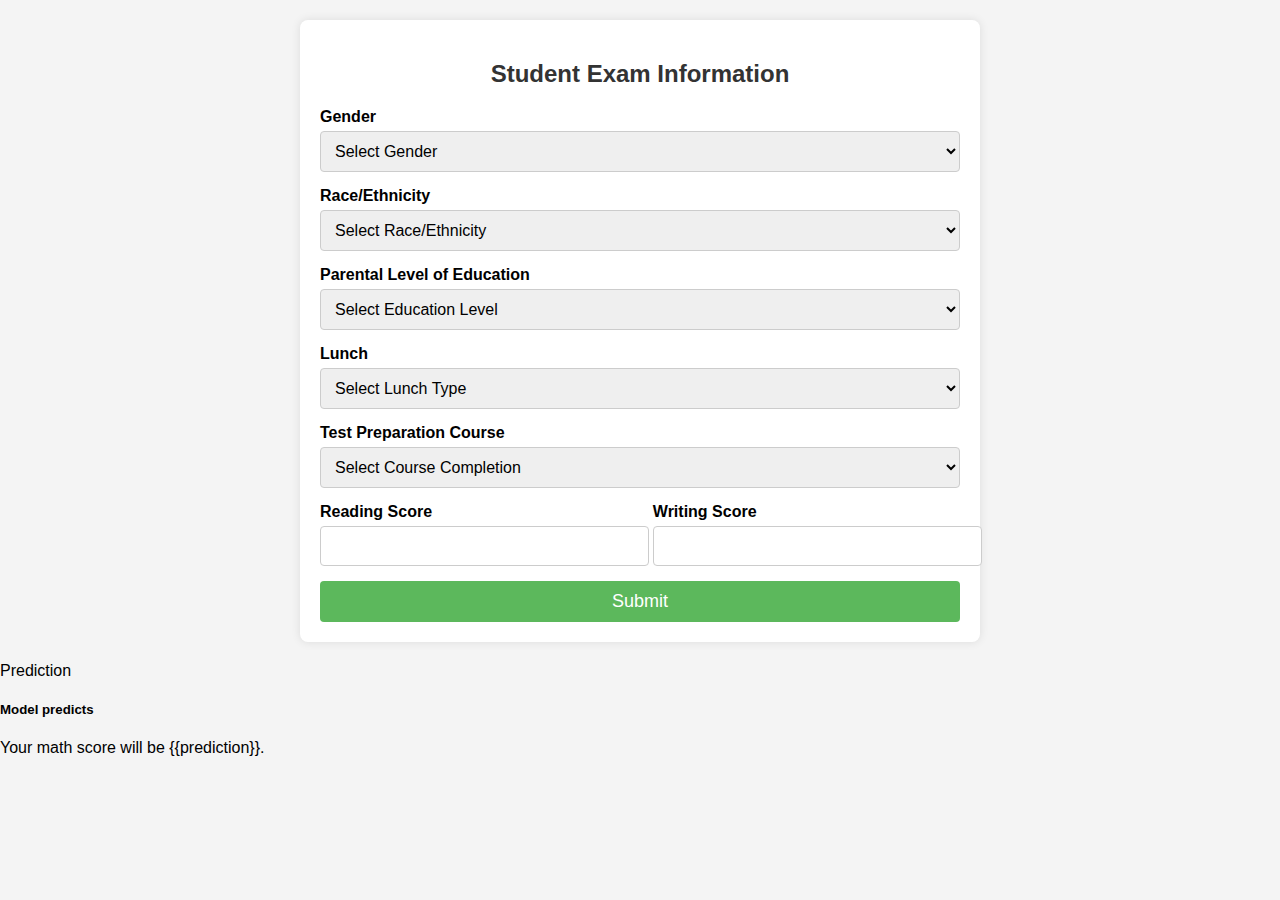
<file: template/index.html>
<!DOCTYPE html>
<html lang="en">
<head>
    <meta charset="UTF-8">
    <meta name="viewport" content="width=device-width, initial-scale=1.0">
    <title>Student Exam Information Form</title>
    <link rel="stylesheet" href="../static/style/style.css">
</head>
<body>  
    <div class="form-container">
        <h2>Student Exam Information</h2>
        <form action="http://127.0.0.1:8000/submit/" method="post">
            <div class="form-group">
                <label for="gender">Gender</label>
                <select id="gender" name="gender" required>
                    <option value="">Select Gender</option>
                    <option value="male">Male</option>
                    <option value="female">Female</option>
                </select>
            </div>
            
            <div class="form-group">
                <label for="race_ethnicity">Race/Ethnicity</label>
                <select id="race_ethnicity" name="race_ethnicity" required>
                    <option value="">Select Race/Ethnicity</option>
                    <option value="group A">Group A</option>
                    <option value="group B">Group B</option>
                    <option value="group C">Group C</option>
                    <option value="group D">Group D</option>
                    <option value="group E">Group E</option>
                </select>
            </div>
            
            <div class="form-group">
                <label for="parental_education">Parental Level of Education</label>
                <select id="parental_education" name="parental_level_of_education" required>
                    <option value="">Select Education Level</option>
                    <option value="high school">High School</option>
                    <option value="some high school">Some High School</option>
                    <option value="some college">some college</option>
                    <option value="associate's degree">Associate Degree</option>
                    <option value="bachelor's degree">Bachelor's Degree</option>
                    <option value="master's degree">Master's Degree</option>
                </select>
            </div>

            <div class="form-group">
                <label for="lunch">Lunch</label>
                <select id="lunch" name="lunch" required>
                    <option value="">Select Lunch Type</option>
                    <option value="standard">Standard</option>
                    <option value="free/reduced">Free/Reduced</option>
                </select>
            </div>
            
            <div class="form-group">
                <label for="prep_course">Test Preparation Course</label>
                <select id="prep_course" name="test_preparation_course" required>
                    <option value="">Select Course Completion</option>
                    <option value="none">None</option>
                    <option value="completed">Completed</option>
                </select>
            </div>

            <div class="form-group inline-group">
                <div>
                    <label for="reading_score">Reading Score</label>
                    <input type="number" id="reading_score" name="reading_score" min="0" max="100" required>
                </div>
                <div>
                    <label for="writing_score">Writing Score</label>
                    <input type="number" id="writing_score" name="writing_score" min="0" max="100" required>
                </div>
            </div>

            <button type="submit">Submit</button>
        </form>
    </div>
    <div class="card bg-light mb-3" style="max-width: 18rem;">
        <div class="card-header">Prediction</div>
        <div class="card-body">
          <h5 class="card-title">Model predicts</h5>
          <p class="card-text">Your math score will be {{prediction}}.</p>
        </div>
      </div>
</body>
</html>
</file>
<file: static/style/style.css>
body {
    font-family: Arial, sans-serif;
    background-color: #f4f4f4;
    margin: 0;
    padding: 0;
    
}

.form-container {
    width: 50%;
   
    margin: 20px auto;
    background-color: #fff;
    padding: 20px;
    border-radius: 8px;
    box-shadow: 0 0 10px rgba(0, 0, 0, 0.1);
}

h2 {
    text-align: center;
    color: #333;
}

.form-group {
    margin-bottom: 15px;
}

label {
    display: block;
    margin-bottom: 5px;
    font-weight: bold;
}

input[type="text"], input[type="number"], select {
    width: 100%;
    padding: 10px;
    border: 1px solid #ccc;
    border-radius: 4px;
    font-size: 16px;
}

.form-group.inline-group {
    display: flex;
    justify-content: space-between;
}

.form-group.inline-group > div {
    width: 48%;
}

button {
    width: 100%;
    padding: 10px;
    background-color: #5cb85c;
    color: white;
    border: none;
    border-radius: 4px;
    font-size: 18px;
    cursor: pointer;
}

button:hover {
    background-color: #4cae4c;
}



.popup-overlay{

    width: 50%;
    max-width: 25rem;
    position: fixed;
    z-index: 1;
    left: 50%;
    top: 50%;
    transform: translate(-50%, -50%);
}
</file>
